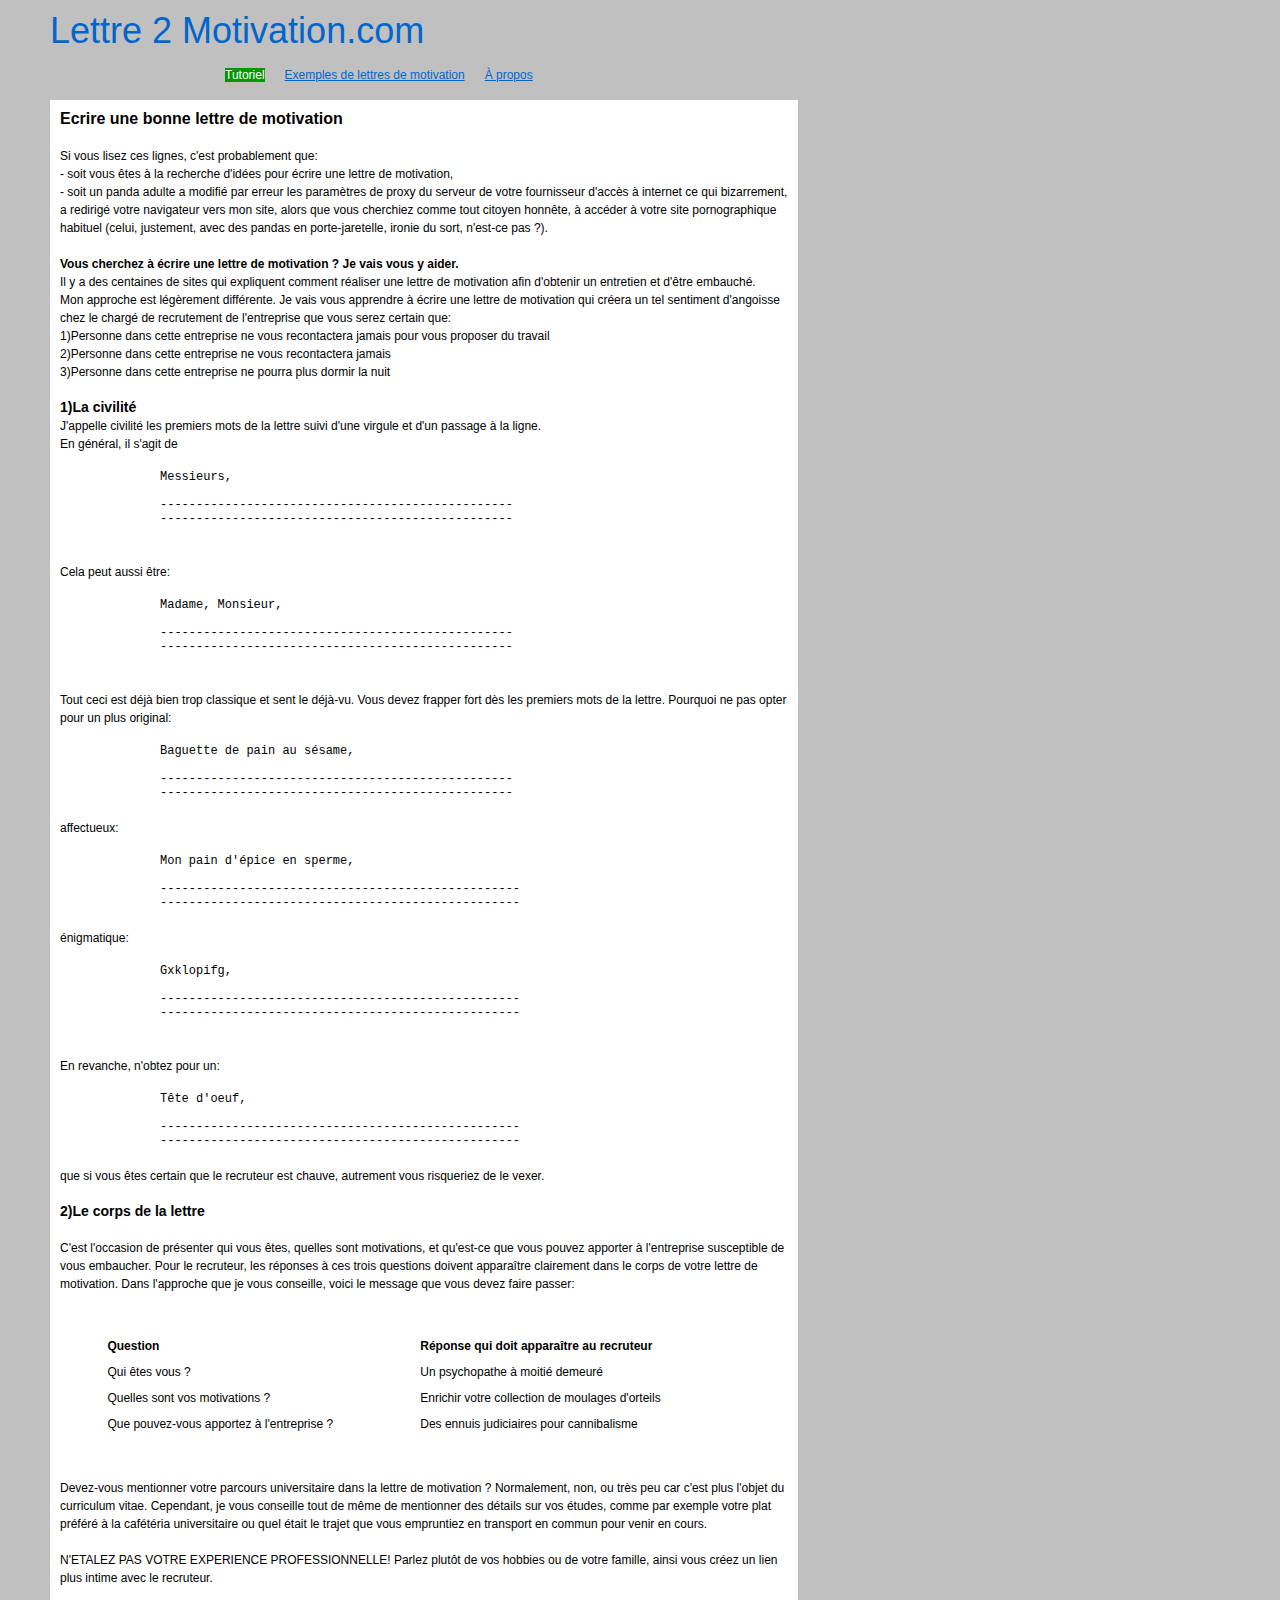
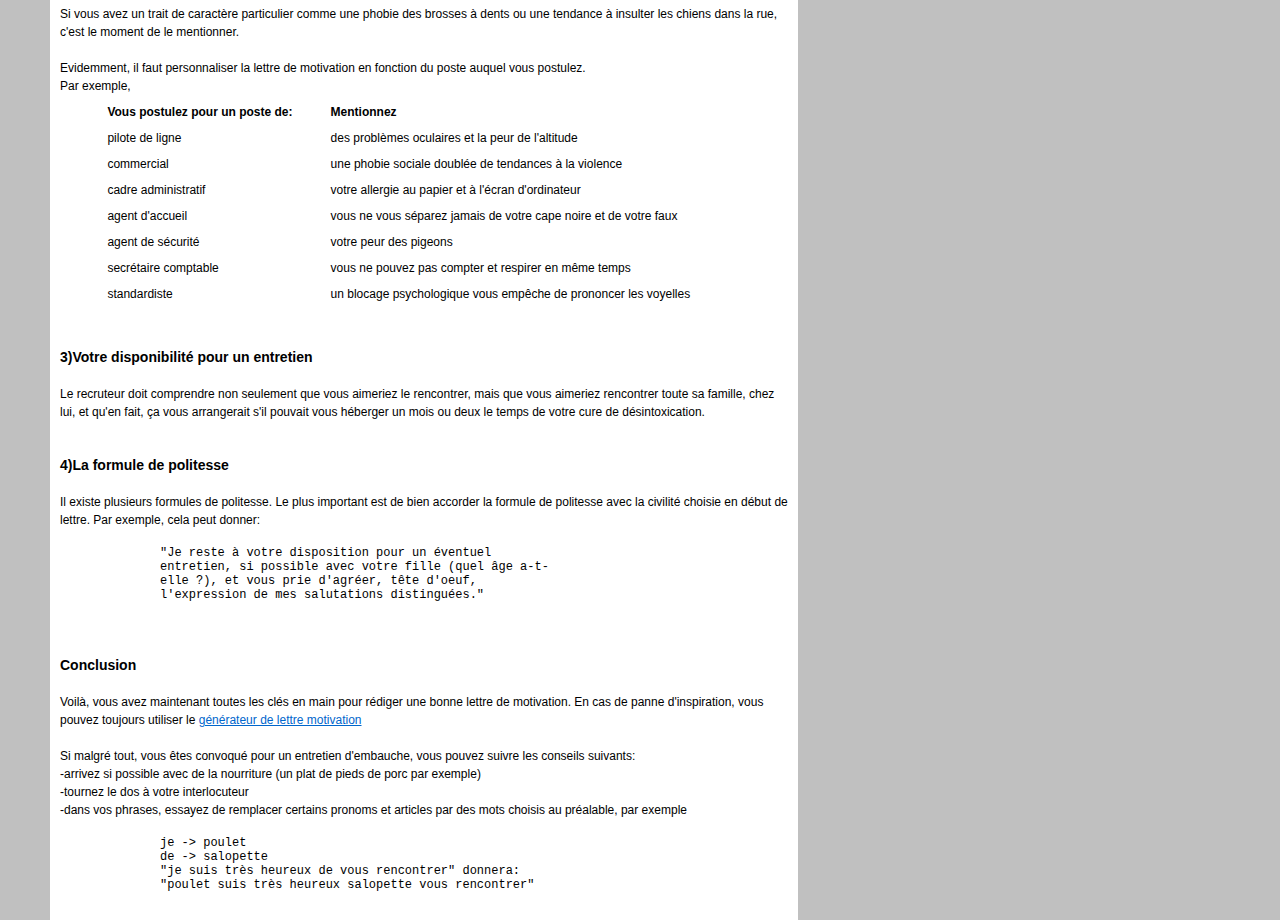
<file: index.html>
<!DOCTYPE html>
<html>
  <head>
    <title>Lettre de motivation par l'exemple</title>
    <meta http-equiv="content-type" content="text/html; charset=utf-8">
    <meta name="keywords" content="tutoriel, modèles, lettre, lettres, motivation, exemples, gratuit">
    <meta name="description" content="Comment rédiger une lettre de motivation efficace ? Nombreux modèles et exemples de cas. Site entièrement gratuit.">
    <link rel="stylesheet" type="text/css" href="style.css">
  </head>
  <body id="index" bgcolor="#FFFFFF">

    <div class="logo">Lettre 2 Motivation.com</div>
    
    <div class="menu">
      <span class="carmenupassif">Tutoriel</span> &nbsp;&nbsp;&nbsp; <span class="carmenuactif"><a href="exemples.html">Exemples de lettres de motivation</a></span> &nbsp;&nbsp;&nbsp; <span class="carmenuactif"><a href="apropos.html">À propos</a></span>
    </div>
    
    <div class="texteprincipal">
      <span class="cartexteprincipal">
        <span class="cartitreprincipal"><b>Ecrire une bonne lettre de motivation</b></span><br>
        <br>
        Si vous lisez ces lignes, c'est probablement que:<br>
        - soit vous êtes à la recherche d'idées pour écrire une lettre de motivation,<br>
        - soit un panda adulte a modifié par erreur les paramètres de proxy du serveur de votre fournisseur d'accès à internet ce qui bizarrement, a redirigé votre navigateur vers mon site, alors que vous cherchiez comme tout citoyen honnête, à accéder à votre site pornographique habituel (celui, justement, avec des pandas en porte-jaretelle, ironie du sort, n'est-ce pas ?).<br>
        <br>
        <b>Vous cherchez à écrire une lettre de motivation ? Je vais vous y aider.</b><br>
        Il y a des centaines de sites qui expliquent comment réaliser une lettre de motivation afin d'obtenir un entretien et d'être embauché.<br>
        Mon approche est légèrement différente. Je vais vous apprendre à écrire une lettre de motivation qui créera un tel sentiment d'angoisse chez le chargé de recrutement de l'entreprise que vous serez certain que:<br>
        1)Personne dans cette entreprise ne vous recontactera jamais pour vous proposer du travail<br>
        2)Personne dans cette entreprise ne vous recontactera jamais<br>
        3)Personne dans cette entreprise ne pourra plus dormir la nuit<br>
        <br>
        <span class="cartitre"><b>1)La civilité</b></span>
        <br>
        J'appelle civilité les premiers mots de la lettre suivi d'une virgule et d'un passage à la ligne.<br>
        En général, il s'agit de<br><br>
        <div class="retrait100">
            Messieurs,<br>
            <br>
            -------------------------------------------------<br>
            ------------------------------------------------- <br>
        </div>
        <br><br>
        Cela peut aussi être:<br><br>
        <div class="retrait100">
            Madame, Monsieur,<br>
            <br>
            -------------------------------------------------<br>
            -------------------------------------------------<br>
        </div>
        <br><br>
        Tout ceci est déjà bien trop classique et sent le déjà-vu. Vous devez frapper fort dès les premiers mots de la lettre.
        Pourquoi ne pas opter pour un plus original:<br><br>
        <div class="retrait100">
            Baguette de pain au sésame,<br>
            <br>
            -------------------------------------------------<br>
            -------------------------------------------------<br>
        </div> <br>
        affectueux:<br><br>
        <div class="retrait100">
            Mon pain d'épice en sperme,<br>
            <br>
            --------------------------------------------------<br>
            --------------------------------------------------<br>
        </div> <br>
        énigmatique:<br><br>
        <div class="retrait100">
            Gxklopifg,<br>
            <br>
            --------------------------------------------------<br>
            --------------------------------------------------<br>
        </div>
        <br><br>
        En revanche, n'obtez pour un:<br><br>
        <div class="retrait100">
            Tête d'oeuf,<br>
            <br>
            --------------------------------------------------<br>
            --------------------------------------------------<br>
        </div> <br>
        que si vous êtes certain que le recruteur est chauve, autrement vous risqueriez de le vexer.<br>
        <br>
        <span class="cartitre"><b>2)Le corps de la lettre</b></span><br>
        <br>
        C'est l'occasion de présenter qui vous êtes, quelles sont motivations, et qu'est-ce que vous pouvez apporter à l'entreprise susceptible de vous embaucher. Pour le recruteur, les réponses à ces trois questions doivent apparaître clairement dans le corps de votre lettre de motivation. Dans l'approche que je vous conseille, voici le message que vous devez faire passer:<br>
        <br><br>
        <center>
          <table width="90%" cellspacing="10px"><tbody>
            <tr><td align="left"><b>Question</b></td><td align="left"><b>Réponse qui doit apparaître au recruteur</b></td></tr>
            <tr><td>Qui êtes vous ?</td><td>Un psychopathe à moitié demeuré</td></tr>
            <tr><td>Quelles sont vos motivations ?</td><td>Enrichir votre collection de moulages d'orteils</td></tr>
            <tr><td>Que pouvez-vous apportez à l'entreprise ?</td><td>Des ennuis judiciaires pour cannibalisme</td></tr>
          </tbody></table>
        </center> <br><br>
        Devez-vous mentionner votre parcours universitaire dans la lettre de motivation ? Normalement, non, ou très peu car c'est plus l'objet du curriculum vitae. Cependant, je vous conseille tout de même de mentionner des détails sur vos études, comme par exemple votre plat préféré à la cafétéria universitaire ou quel était le trajet que vous empruntiez en transport en commun pour venir en cours.<br>
        <br>
        N'ETALEZ PAS VOTRE EXPERIENCE PROFESSIONNELLE! Parlez plutôt de vos hobbies ou de votre famille, ainsi vous créez un lien plus intime avec le recruteur.<br>
        <br>
        Si vous avez un trait de caractère particulier comme une phobie des brosses à dents ou une tendance à insulter les chiens dans la rue, c'est le moment de le mentionner.<br>
        <br>
        Evidemment, il faut personnaliser la lettre de motivation en fonction du poste auquel vous postulez.<br>
        Par exemple,<br>
        <center><table width="90%" cellspacing="10px"><tbody>
          <tr><td align="left"><b>Vous postulez pour un poste de:</b></td><td align="left"><b>Mentionnez</b></td></tr>
          <tr><td>pilote de ligne</td><td>des problèmes oculaires et la peur de l'altitude</td></tr>
          <tr><td>commercial</td><td>une phobie sociale doublée de tendances à la violence</td></tr>
          <tr><td>cadre administratif</td><td>votre allergie au papier et à l'écran d'ordinateur</td></tr>
          <tr><td>agent d'accueil</td><td>vous ne vous séparez jamais de votre cape noire et de votre faux</td></tr>
          <tr><td>agent de sécurité</td><td>votre peur des pigeons</td></tr>
          <tr><td>secrétaire comptable</td><td>vous ne pouvez pas compter et respirer en même temps</td></tr>
          <tr><td>standardiste</td><td>un blocage psychologique vous empêche de prononcer les voyelles</td></tr>
        </tbody></table></center>
        <br><br>
        <span class="cartitre"><b>3)Votre disponibilité pour un entretien</b></span><br>
        <br>
        Le recruteur doit comprendre non seulement que vous aimeriez le rencontrer, mais que vous aimeriez rencontrer toute sa famille, chez lui, et qu'en fait, ça vous arrangerait s'il pouvait vous héberger un mois ou deux le temps de votre cure de désintoxication.<br>
        <br>
        <br>
        <span class="cartitre"><b>4)La formule de politesse</b></span><br>
        <br>
        Il existe plusieurs formules de politesse. Le plus important est de bien accorder la formule de politesse avec la civilité choisie en début de lettre. Par exemple, cela peut donner:<br>
        <br>
        <div class="retrait100">
          "Je reste à votre disposition pour un éventuel entretien, si possible avec votre fille (quel âge a-t-elle ?), et vous prie d'agréer, tête d'oeuf, l'expression de mes salutations distinguées."<br>
        </div> <br>
        <br><br>
        <span class="cartitre"><b>Conclusion</b><br></span>
        <br>
        Voilà, vous avez maintenant toutes les clés en main pour rédiger une bonne lettre de  motivation. En cas de panne d'inspiration, vous pouvez toujours utiliser le <a href="generateur.html">générateur de lettre motivation</a><br>
        <br>
        Si malgré tout, vous êtes convoqué pour un entretien d'embauche, vous pouvez suivre les conseils suivants:<br>
        -arrivez si possible avec de la nourriture (un plat de pieds de porc par exemple)<br>
        -tournez le dos à votre interlocuteur<br>
        -dans vos phrases, essayez de remplacer certains pronoms et articles par des mots choisis au préalable, par exemple<br>
        <br>
        <div class="retrait100">
            je -&gt; poulet<br>
            de -&gt; salopette<br>
            "je suis très heureux de vous rencontrer" donnera:<br>
            "poulet suis très heureux salopette vous rencontrer"<br>
        </div> <br>
      </span>
    </div>

  </body>
</html>
</file>
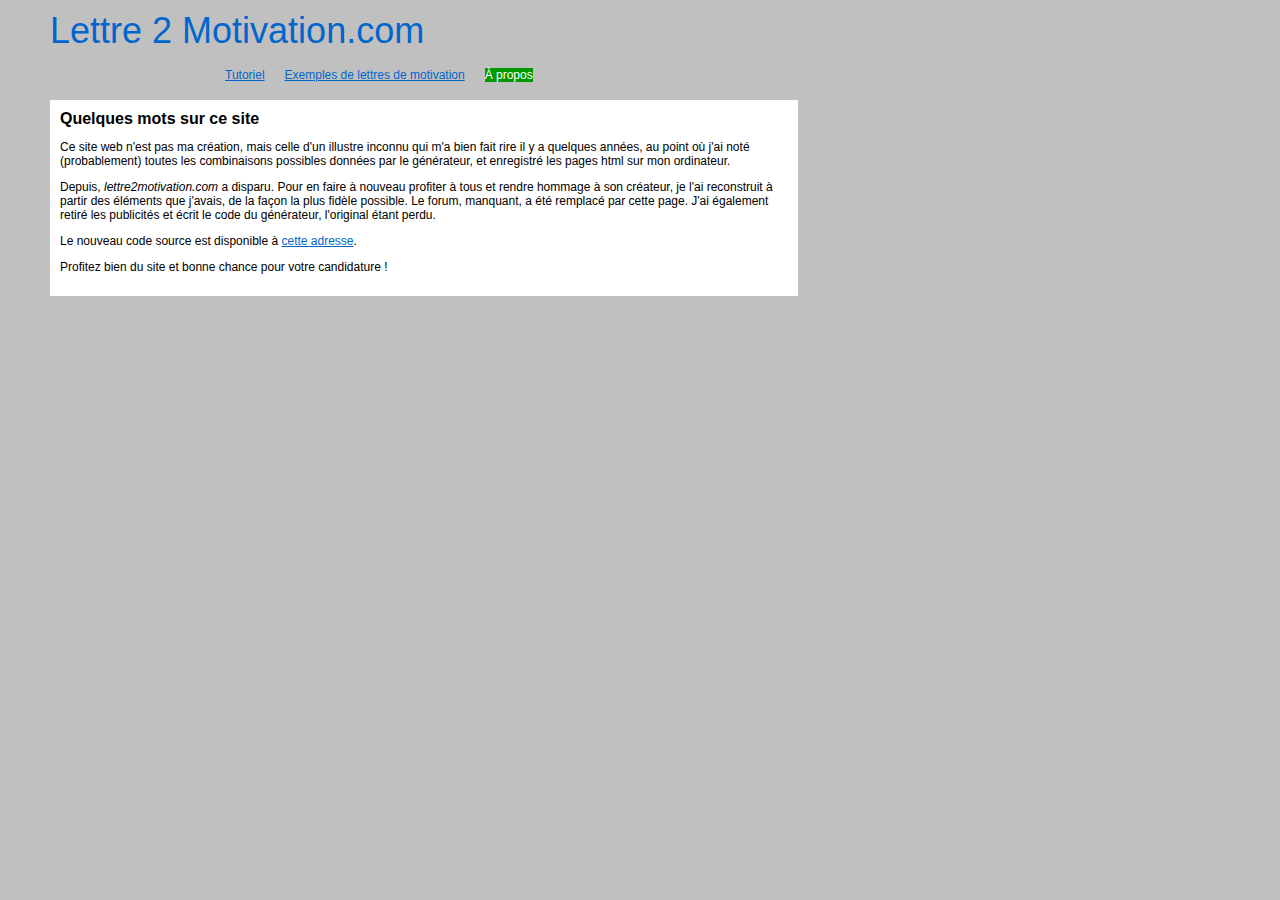
<file: apropos.html>
<!DOCTYPE html>
<html>
  <head>
    <title>À propos de lettre2motivation.com</title>
    <meta http-equiv="content-type" content="text/html; charset=utf-8">
    <meta name="keywords" content="tutoriel, modèles, lettre, lettres, motivation, exemples, gratuit">
    <meta name="description" content="Quinze exemples de lettres de motivation entièrement gratuites.">
    <link rel="stylesheet" type="text/css" href="style.css">
  </head>
  <body bgcolor="#FFFFFF">
  
    <div class="logo">Lettre 2 Motivation.com</div>
    
    <div class="menu">
      <span class="carmenuactif"><a href="index.html">Tutoriel</a></span> &nbsp;&nbsp;&nbsp; <span class="carmenuactif"><a href="exemples.html">Exemples de lettres de motivation</a></span> &nbsp;&nbsp;&nbsp; <span class="carmenupassif">À propos</span>
    </div>
    
    <div class="texteprincipal">
      <span class="cartexteprincipal">
        <span class="cartitreprincipal"><b>Quelques mots sur ce site</b></span><br>
        <p>Ce site web n'est pas ma création, mais celle d'un illustre inconnu qui m'a bien fait rire il y a quelques années, au point où j'ai noté (probablement) toutes les combinaisons possibles données par le générateur, et enregistré les pages html sur mon ordinateur.</p>
        <p>Depuis, <i>lettre2motivation.com</i> a disparu. Pour en faire à nouveau profiter à tous et rendre hommage à son créateur, je l'ai reconstruit à partir des éléments que j'avais, de la façon la plus fidèle possible. Le forum, manquant, a été remplacé par cette page. J'ai également retiré les publicités et écrit le code du générateur, l'original étant perdu.</p>
        <p>Le nouveau code source est disponible à <a href="https://github.com/Animal-Machine/lettre2motivation/">cette adresse</a>.</p>
        <p>Profitez bien du site et bonne chance pour votre candidature !</p>
      </span>
    </div>

  </body>
</html>
</file>
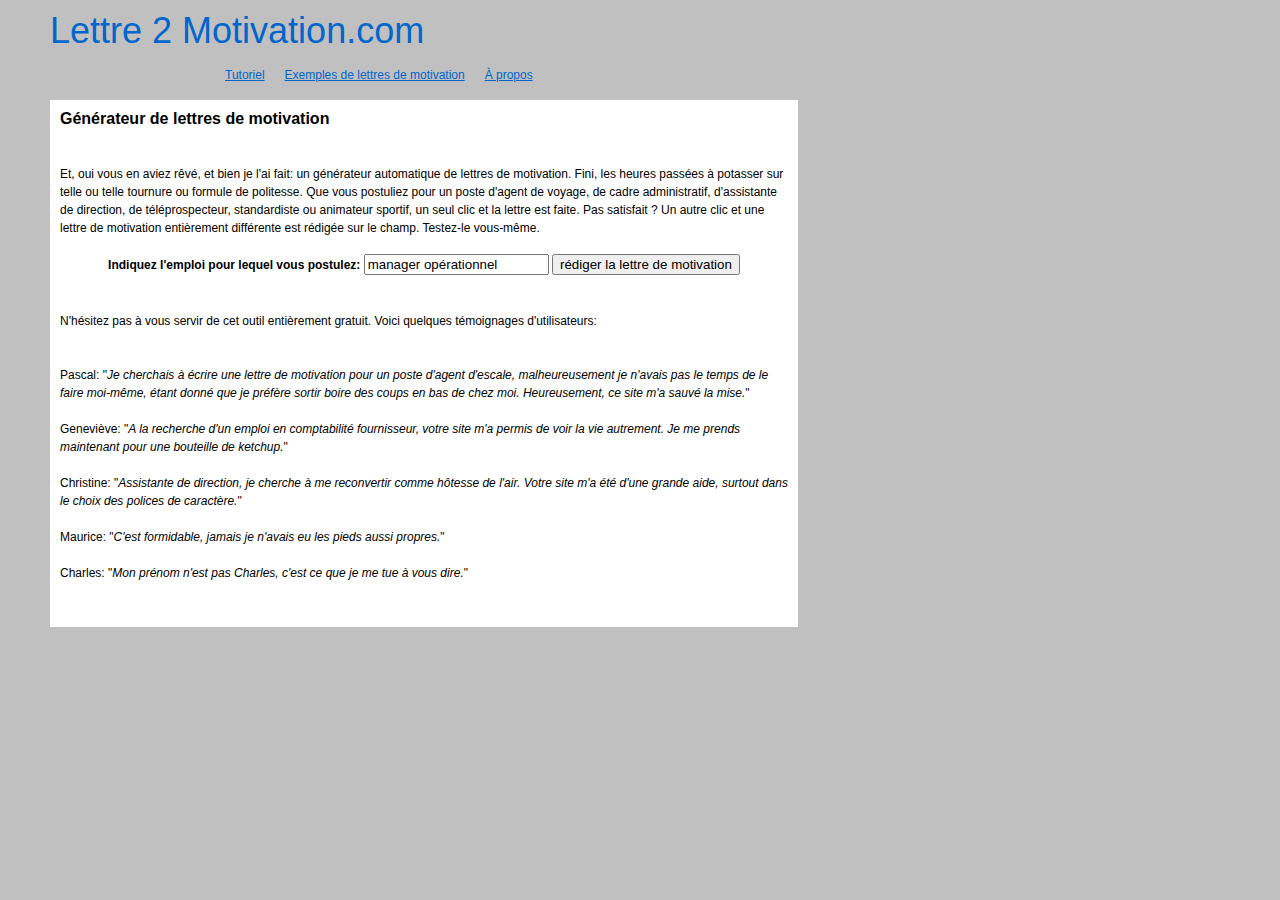
<file: generateur.html>
<!DOCTYPE html>
<html>
  <head>
    <title>Générateur automatique de lettre de motivation</title>
    <meta http-equiv="content-type" content="text/html; charset=utf-8">
    <meta name="keywords" content="emploi, générateur, automatique, modèles, lettre, lettres, motivation, exemples, gratuit, travail">
    <meta name="description" content="Générateur automatique de lettres de motivation: indiquez le poste auquel vous postulez et la lettre se fait toute seule. C'est complètement gratuit!">
    <link rel="stylesheet" type="text/css" href="style.css">
  </head>
  <body id="generateur" bgcolor="#FFFFFF">

    <div class="logo">Lettre 2 Motivation.com</div>
    
    <div class="menu">
      <span class="carmenuactif"><a href="index.html">Tutoriel</a></span> &nbsp;&nbsp;&nbsp; <span class="carmenuactif"><a href="exemples.html">Exemples de lettres de motivation</a></span> &nbsp;&nbsp;&nbsp; <span class="carmenuactif"><a href="apropos.html">À propos</a></span>
    </div>
    
    <div class="texteprincipal">
      <span class="cartexteprincipal">
        <span class="cartitreprincipal"><b>Générateur de lettres de motivation</b></span><br>
        <br><br>
        Et, oui vous en aviez rêvé, et bien je l'ai fait: un générateur automatique de lettres de motivation. Fini, les heures passées à potasser sur telle ou telle tournure ou formule de politesse. Que vous postuliez pour un poste d'agent de voyage, de cadre administratif, d'assistante de direction, de téléprospecteur, standardiste ou animateur sportif, un seul clic et la lettre est faite. Pas satisfait ? Un autre clic et une lettre de motivation entièrement différente est rédigée sur le champ. Testez-le vous-même.
        <br><br>
        <center>
          <form>
            <label for="emploi"><b>Indiquez l'emploi pour lequel vous postulez:</b></label>
            <input id="emploi" value="manager opérationnel" onfocus="this.value=''" type="text">
            <input value="rédiger la lettre de motivation" type="submit">
          </form>
        </center>
        <div class="lettredemotivation"></div>
        <br><br>
        N'hésitez pas à vous servir de cet outil entièrement gratuit. Voici quelques témoignages d'utilisateurs:
        <br><br><br>Pascal: "<i>Je cherchais à écrire une lettre de motivation pour un poste d'agent d'escale, malheureusement je n'avais pas le temps de le faire moi-même, étant donné que je préfère sortir boire des coups en bas de chez moi. Heureusement, ce site m'a sauvé la mise.</i>"
        <br><br>Geneviève: "<i>A la recherche d'un emploi en comptabilité fournisseur, votre site m'a permis de voir la vie autrement. Je me prends maintenant pour une bouteille de ketchup.</i>"
        <br><br>Christine: "<i>Assistante de direction, je cherche à me reconvertir comme hôtesse de l'air. Votre site m'a été d'une grande aide, surtout dans le choix des polices de caractère.</i>"
        <br><br>Maurice: "<i>C'est formidable, jamais je n'avais eu les pieds aussi propres.</i>"
        <br><br>Charles: "<i>Mon prénom n'est pas Charles, c'est ce que je me tue à vous dire.</i>"
        <br><br><br>
      </span>
    </div>

    <script type="text/javascript" src="Generateur.js">{'lang': 'fr'}</script>
  </body>
</html>
</file>
<file: style.css>
body{
  background-color : #C0C0C0;
}

a{
  color : #0066CC;
  text-decoration : underline;
}

a:hover{
  color : orange;
  text-decoration : underline;
}

.carmenuactif{
  font-family : "arial black", helvetica, sans-serif;
  font-size : 12px;
}

.carmenupassif{
  font-family : "arial black", helvetica, sans-serif;
  font-size : 12px;
  color : #FFFFFF;
  background-color:#009900;
}

.logo{
  position : absolute;
  top : 10px;
  left : 50px;
  font-family : "arial black", helvetica, sans-serif;
  font-size : 36px;
  color : #0066CC;
}

.menu{
  position : absolute;
  top : 65px;
  left : 225px;
}

.cartexteprincipal{
  font-family : "Arial", helvetica, sans-serif;
  font-size : 12px;
}
  
.cartitre{
  font-family : "Arial", helvetica, sans-serif;
  font-size : 14px;
}
  
.cartitreprincipal{
  font-family : "Arial", helvetica, sans-serif;
  font-size : 16px;
}
  
.texteprincipal{
  position : absolute;
  background-color : #FFFFFF;
  padding: 10px;
  top : 100px;
  left : 50px;
  width: 728px;
  margin-bottom: 40px;
}
  
.retrait100{
  position: relative;
  font-family: "Courier", helvetica, sans-serif;
  left: 100px;
  width: 400px;
}

.lettredemotivation{
  position: relative;
  font-family: "Courier", helvetica, sans-serif;
  left: 100px;
  width: 550px;
}
</file>
